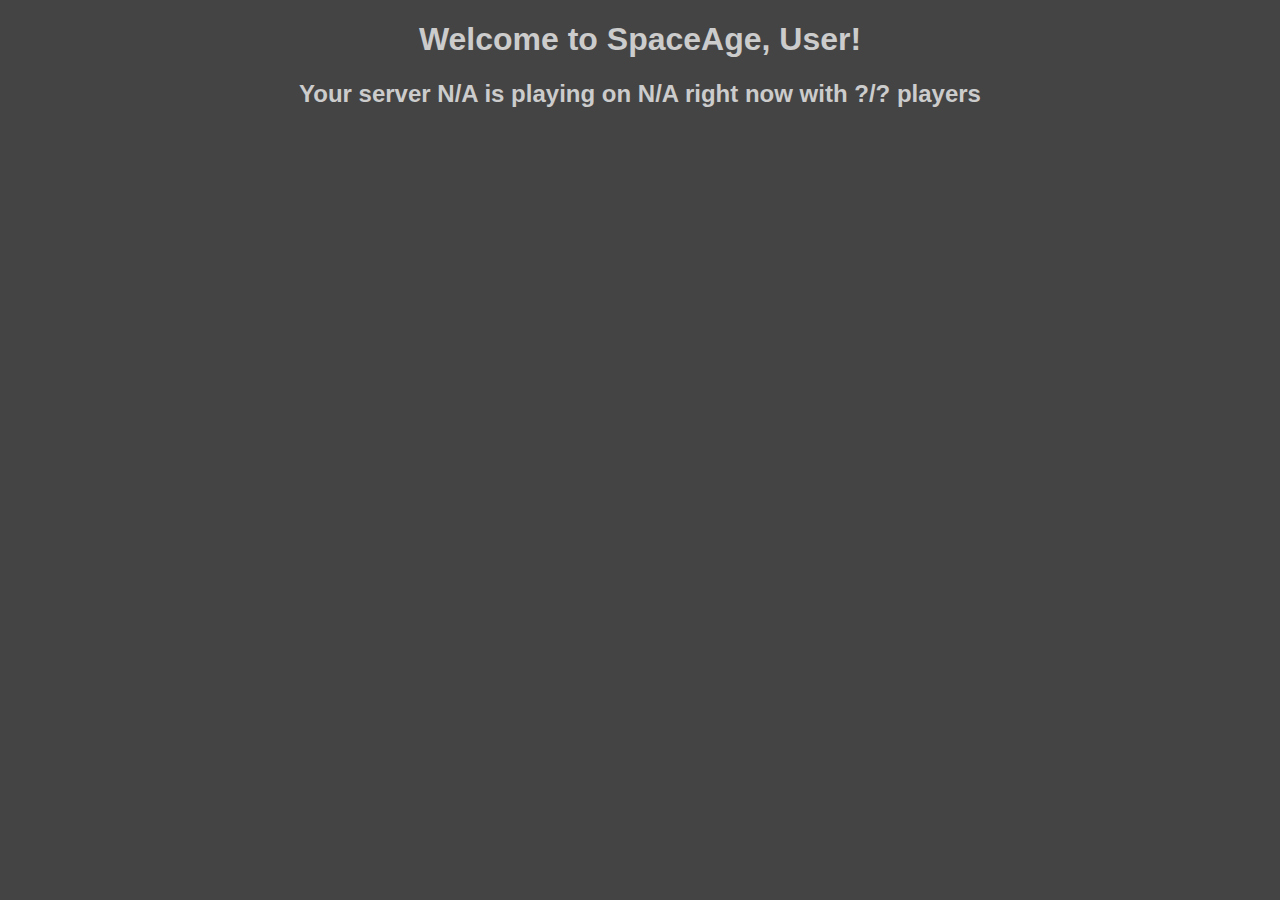
<file: loadingurl/index.html>
<!DOCTYPE html>
<html>
<head>
    <meta charset="utf-8">
    <meta name="viewport" content="width=device-width, initial-scale=1.0, shrink-to-fit=no">

    <title>Loading...</title>

    <link rel="preload" href="you-indicator.gif" as="image" />

    <link rel="stylesheet" href="../shared.css" />
    <script src="../shared.js" type="text/javascript"></script>

    <script src="main.js" type="text/javascript"></script>
</head>
<body onload="loaded();">
    <h1>Welcome to SpaceAge, <span id="name">User</span>!</h1>
    <h2>Your server <span id="servername">N/A</span> is playing on <span id="mapname">N/A</span> right now with <span id="players">?</span>/<span id="maxplayers">?</span> players</h2>
    <span id="playerData" style="display: none;">
        <h2>You have played for <span id="playtime"></span> and your current score is <span id="score"></span></h2>
    </span>
    <div id="scoreboards" class="scoreboards">
    </div>
</body>
</html>
</file>
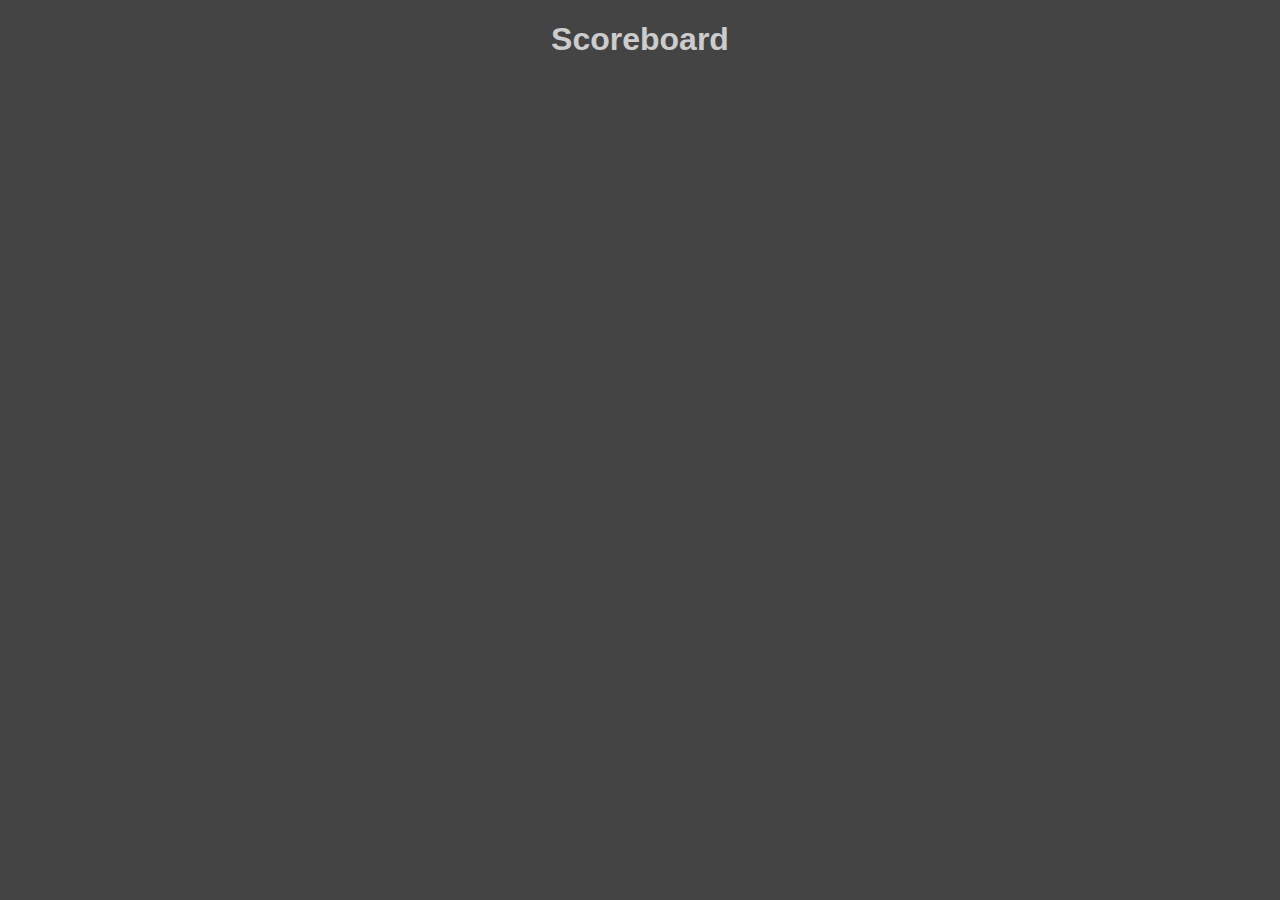
<file: scoreboard/index.html>
<!DOCTYPE html>
<html>
<head>
    <meta charset="utf-8">
    <meta name="viewport" content="width=device-width, initial-scale=1.0, shrink-to-fit=no">

    <title>Scoreboard</title>

    <link rel="stylesheet" href="../shared.css" />
    <script src="../shared.js" type="text/javascript"></script>

    <script src="main.js" type="text/javascript"></script>
</head>
<body onload="loaded(false);">
    <h1>Scoreboard</h1>
    <div id="scoreboards" class="scoreboards-single">
    </div>
</body>
</html>
</file>
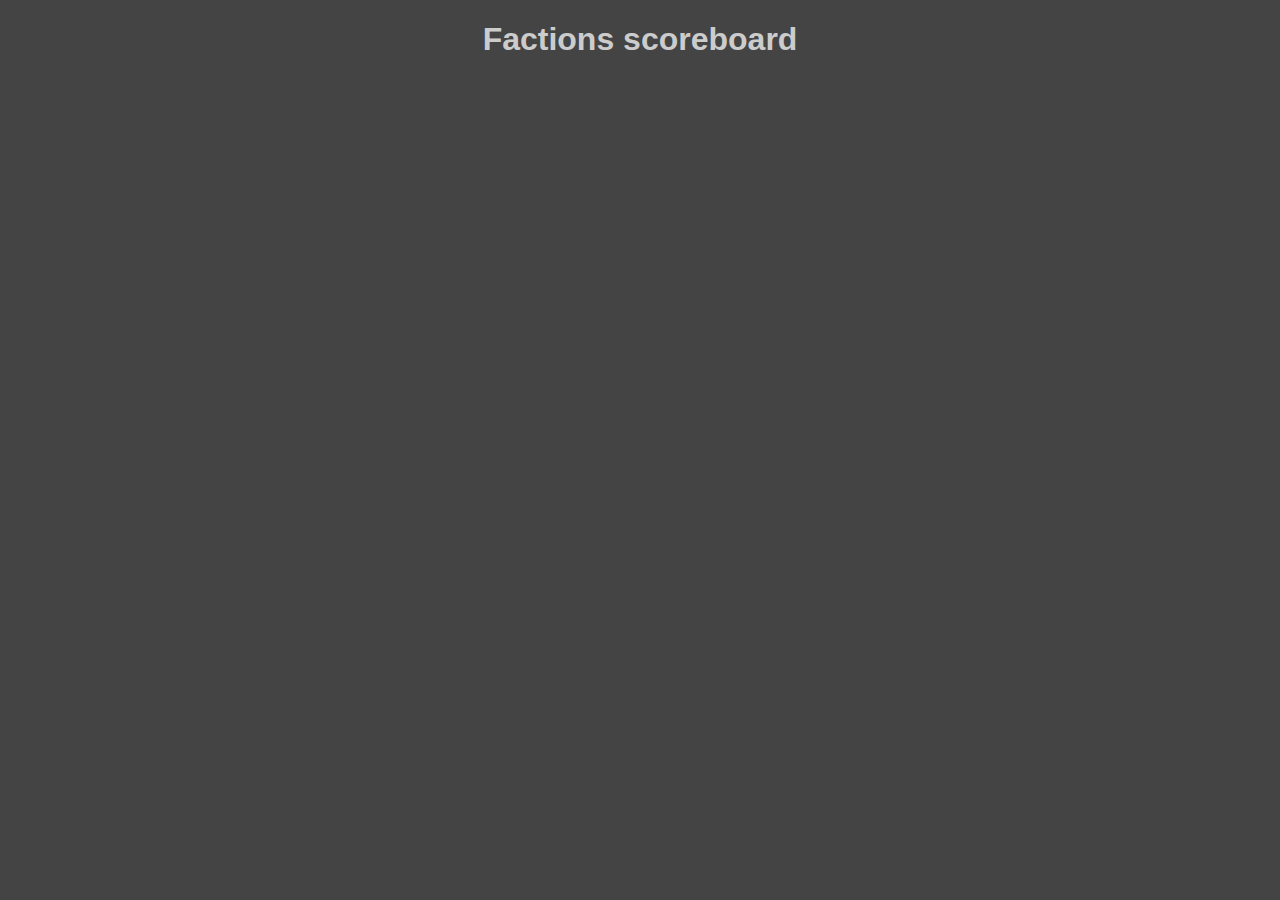
<file: scoreboard/factions.html>
<!DOCTYPE html>
<html>
<head>
    <meta charset="utf-8">
    <meta name="viewport" content="width=device-width, initial-scale=1.0, shrink-to-fit=no">

    <title>Factions scoreboard</title>

    <link rel="stylesheet" href="../shared.css" />
    <script src="../shared.js" type="text/javascript"></script>

    <script src="main.js" type="text/javascript"></script>
</head>
<body onload="loaded(true);">
    <h1>Factions scoreboard</h1>
    <div id="scoreboards" class="scoreboards-single">
    </div>
</body>
</html>
</file>
<file: shared.css>
* {
    font-family: Arial, Helvetica, sans-serif;
    text-align: center;
}

.scoreboards {
    font-weight: bold;
    flex-direction: row;
    display: grid;
    gap: 10px;
    grid-template-columns: max-content max-content auto max-content max-content max-content max-content auto max-content max-content;
    max-width: 2400px;
    margin: 0 auto;
}

.scoreboards-single {
    font-weight: bold;
    flex-direction: row;
    display: grid;
    gap: 10px;
    grid-template-columns: max-content auto max-content max-content;
    max-width: 1200px;
    margin: 0 auto;
}

.scoreboard {
    text-align: left;

    border-radius: 5px;
    height: 100%;
}

.scoreboard-indicator {
    display: flex;
    justify-content: center;
    align-items: center;
}

.scoreboard-right {
    color: #444;
    padding: 5px;
    text-align: right;
}

.scoreboard-left {
    color: #444;
    padding: 5px;
    text-align: left;
}

body {
    background-color: #444;
    color: #ccc;
}

.faction-freelancer {
    color: #9e8661;
}

.faction-miners {
    color: #804000;
}

.faction-ice {
    color: #d2d2d2;
}

.faction-alliance {
    color: #e521de;
}

.faction-corporation {
    color: #0096ff;
}

.faction-legion {
    color: #55dd22;
}

.factionbg-freelancer {
    background-color: #9e8661;
}

.factiontext-miners {
    color: #ccc;
}

.factionbg-miners {
    background-color: #804000;
}

.factionbg-ice {
    background-color: #d2d2d2;
}

.factionbg-alliance {
    background-color: #e521de;
}

.factionbg-corporation {
    background-color: #0096ff;
}

.factionbg-legion {
    background-color: #55dd22;
}
</file>
